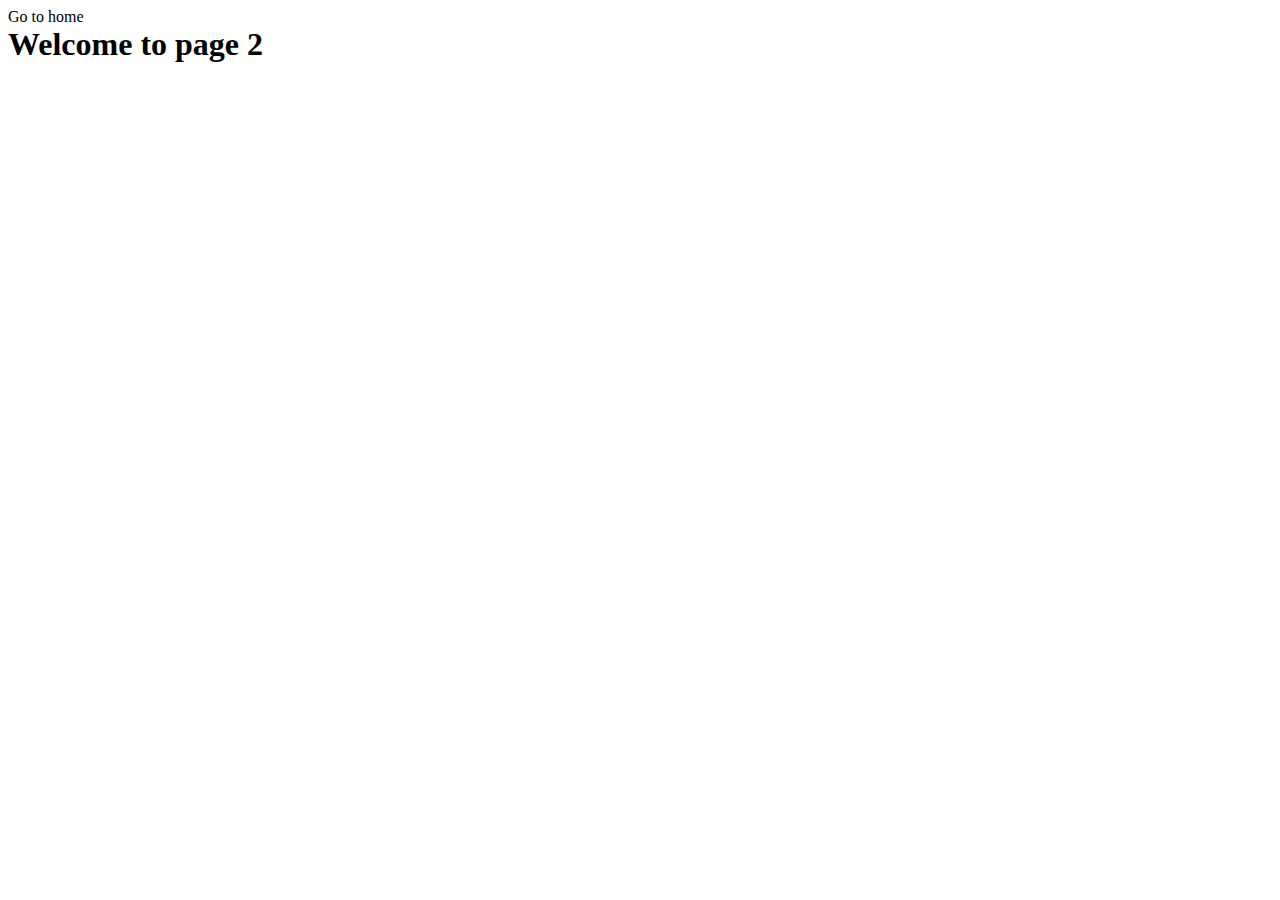
<file: src/1-gallery.html>
<!DOCTYPE html>
<html lang="en">
  <head>
    <meta charset="UTF-8" />
    <meta http-equiv="X-UA-Compatible" content="IE=edge" />
    <meta name="viewport" content="width=device-width, initial-scale=1.0" />
    <title>Gallery</title>
    <link rel="stylesheet" href="./css/styles.css" />
  </head>
  <body>
    <section>
      <a href="./index.html">Go to home</a>
      <h1>Welcome to page 2</h1>
    </section>
    <ul class="gallery"></ul>
    <script type="module" src="./js/1-gallery.js"></script>
  </body>
</html>
</file>
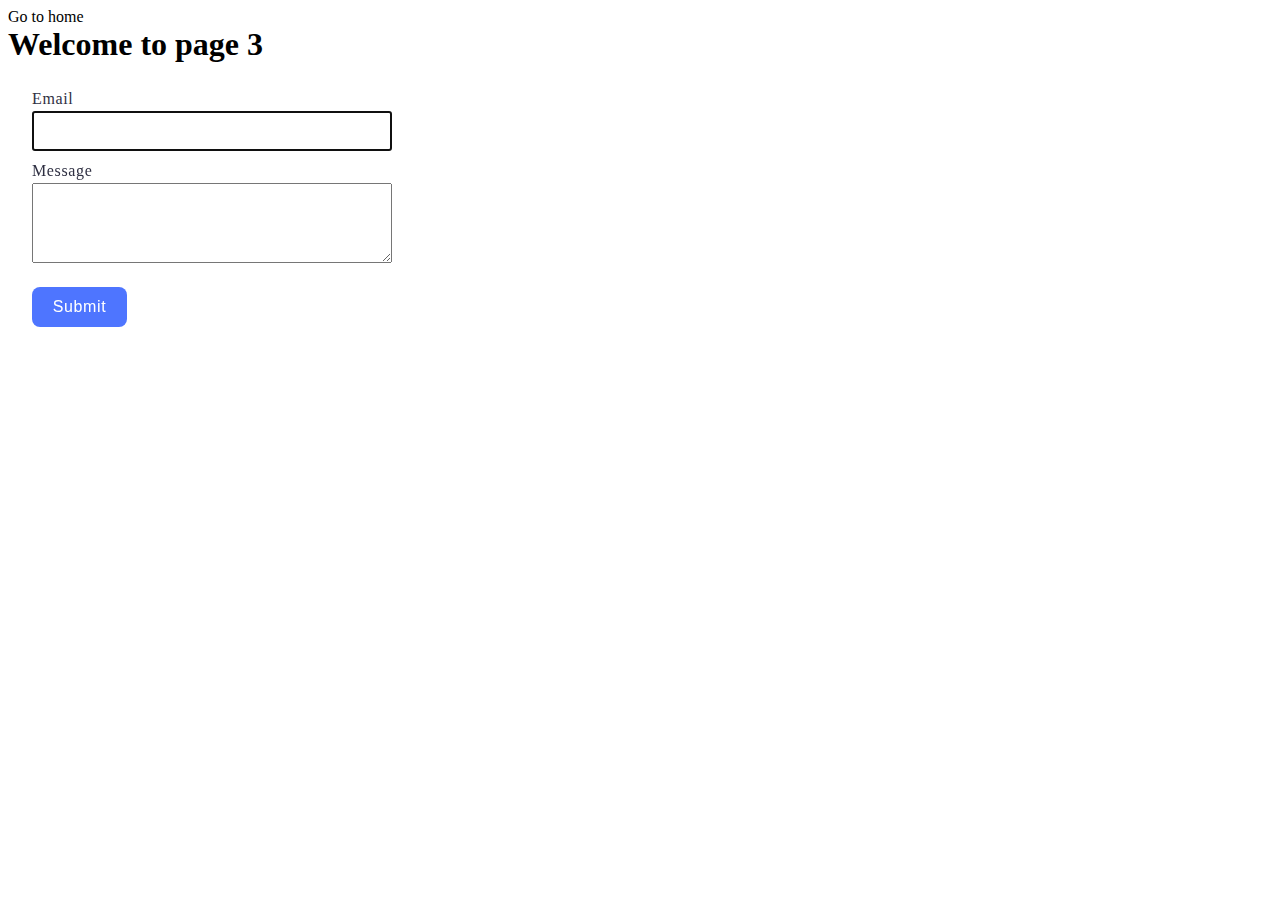
<file: src/2-form.html>
<!DOCTYPE html>
<html lang="en">
  <head>
    <meta charset="UTF-8" />
    <meta http-equiv="X-UA-Compatible" content="IE=edge" />
    <meta name="viewport" content="width=device-width, initial-scale=1.0" />
    <title>Form</title>
    <link rel="stylesheet" href="./css/styles.css" />
  </head>
  <body>
    <section>
    <a href="./index.html">Go to home</a>
    <h1>Welcome to page 3</h1>
  </section>
  <form class="feedback-form" autocomplete="off">
    <label class="modal-form-label">
      Email
      <input class="modal-form-input" type="email" name="email" autofocus />
    </label>
    <label class="modal-form-label">
      Message
      <textarea class="modal-form-textarea" name="message" rows="8"></textarea>
    </label>
    <button class="modal-form-btn" type="submit">Submit</button>
  </form>
  <script type="module" src="./js/2-form.js"></script>
  </body>
</html>
</file>
<file: src/css/styles.css>
/**
  |============================
  | include css partials with
  | default @import url()
  |============================
*/
/* Common styles */
@import url('./reset.css');
@import url('./1-gallery.css');
@import url('./2-form.css');
</file>
